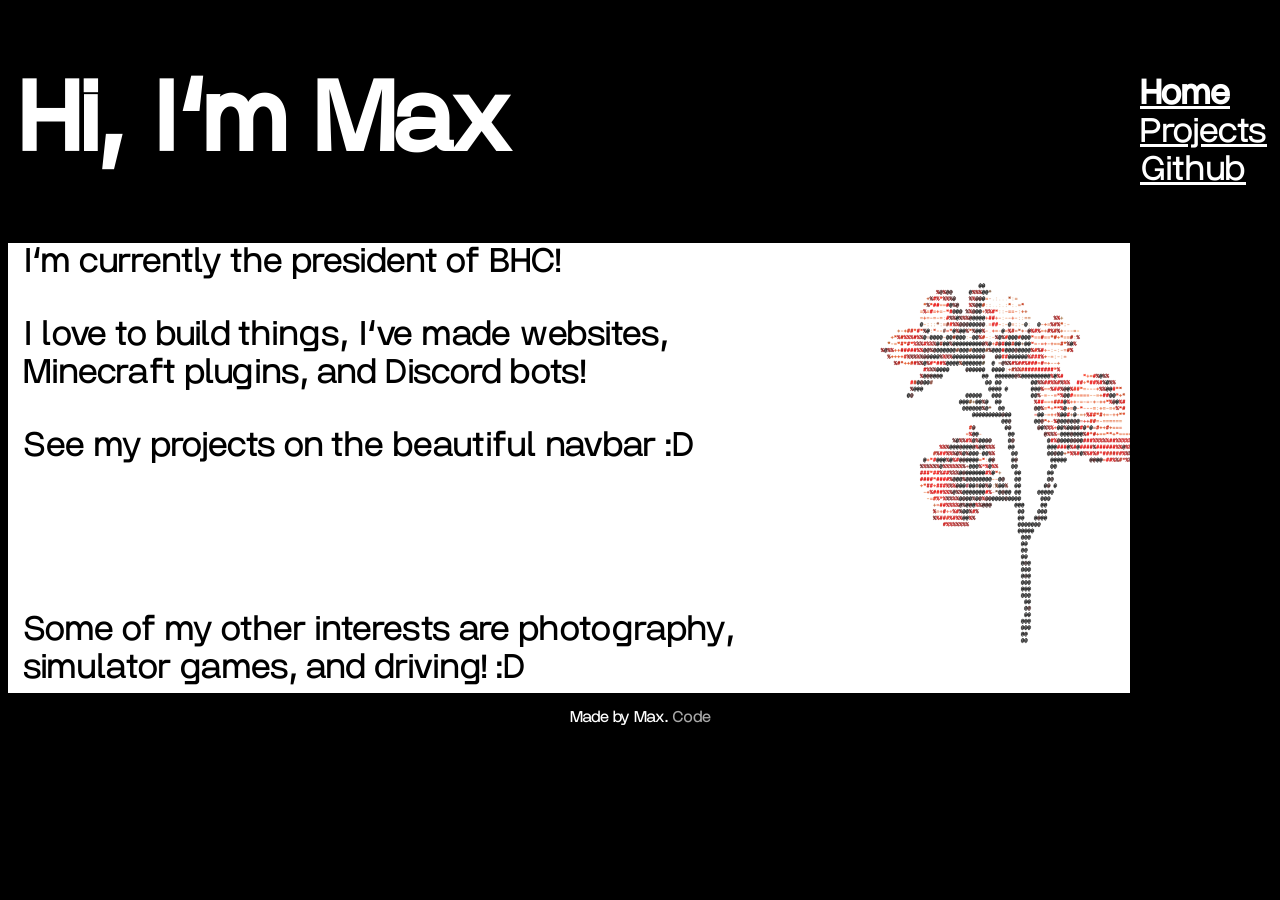
<file: index.html>
<!doctype html>
<html class="no-js" lang="">

<head>
  <meta charset="utf-8">
  <meta name="viewport" content="width=device-width, initial-scale=1">
  <title>Max</title>
  <link rel="stylesheet" href="css/style.css">
  <meta name="description" content="">
  <link rel="apple-touch-icon" sizes="180x180" href="img/icons/apple-touch-icon.png">
  <link rel="icon" type="image/png" sizes="32x32" href="img/icons/favicon-32x32.png">
  <link rel="icon" type="image/png" sizes="16x16" href="img/icons/favicon-16x16.png">
  <link rel="manifest" href="img/icons/site.webmanifest">
  <meta name="theme-color" content="#fafafa">
</head>

<body>

  <div class="navbar">
    <b><a href="/">Home</a></b>
    <a href="/projects">Projects</a><br>
    <a href="https://github.com/ISBP">Github</a>
  </div>
  <div class="Title">
    <h1>Hi, I'm Max </h1>
  </div>
  <img src="/img/flower.svg" style="float: right; width: 45vh; padding-right: 55px"  alt="Flowers">
  <div class="body">
    <p>I'm currently the president of BHC!</p>
    <p>I love to build things, I've made websites, Minecraft plugins, and Discord bots!</p>
    <p>See my projects on the beautiful navbar :D</p>
    <br><br>
    <p>Some of my other interests are photography, simulator games, and driving! :D</p>
  </div>
  <footer>
    <p>Made by Max. <a href="https://github.com/ISBP/boba-drops-submission">Code</a></p>
  </footer>
</body>

</html>
</file>
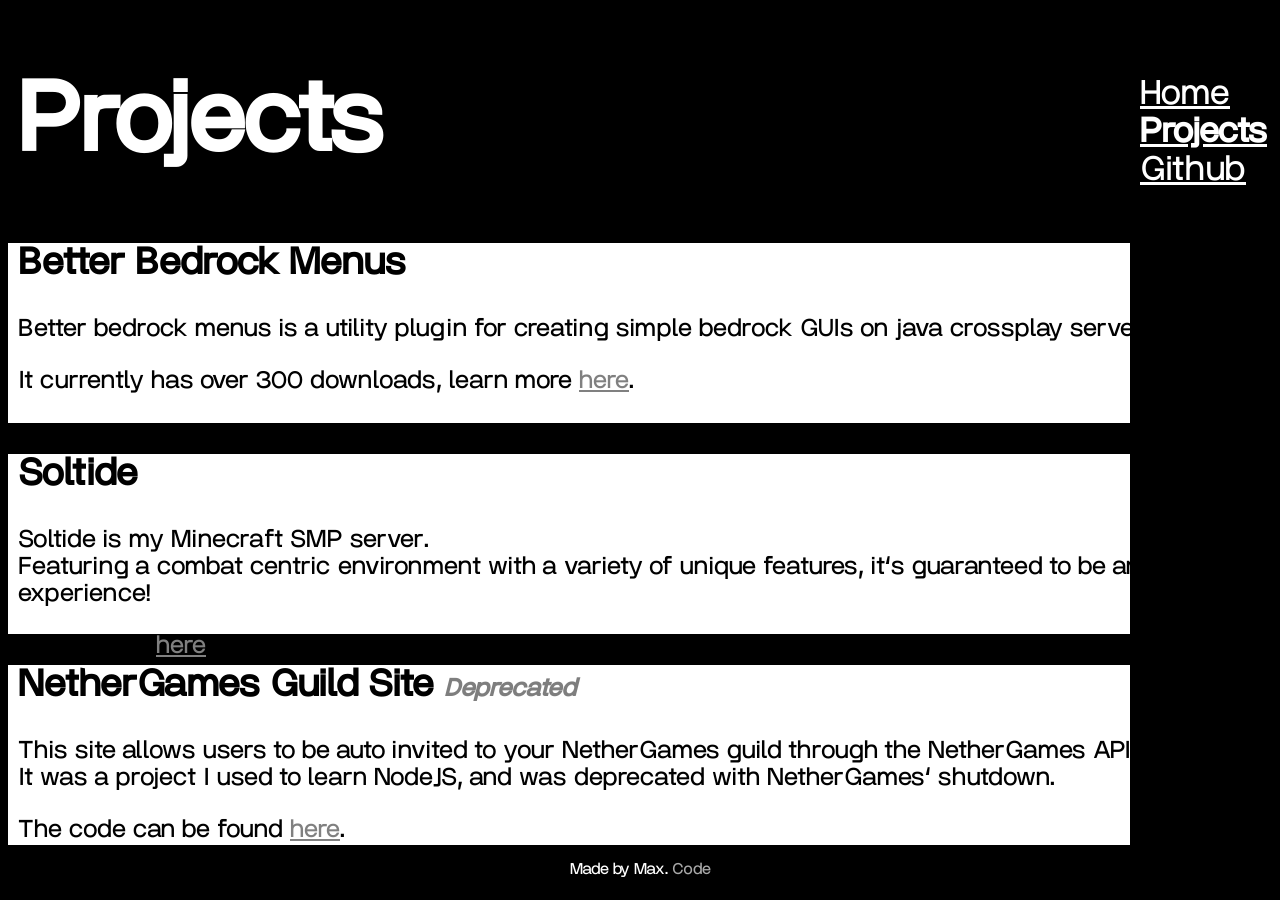
<file: projects.html>
<!doctype html>
<html class="no-js" lang="">

<head>
    <meta charset="utf-8">
    <meta name="viewport" content="width=device-width, initial-scale=1">
    <title>Projects</title>
    <link rel="stylesheet" href="css/style.css">
    <meta name="description" content="">
    <link rel="apple-touch-icon" sizes="180x180" href="img/icons/apple-touch-icon.png">
    <link rel="icon" type="image/png" sizes="32x32" href="img/icons/favicon-32x32.png">
    <link rel="icon" type="image/png" sizes="16x16" href="img/icons/favicon-16x16.png">
    <link rel="manifest" href="img/icons/site.webmanifest">
    <meta name="theme-color" content="#fafafa">
    <meta name="theme-color" content="#fafafa">
</head>

<body>

    <div class="navbar">
        <a href="/">Home</a>
        <a href="/projects.html"><b>Projects</b></a><br>
        <a href="https://github.com/ISBP">Github</a>
    </div>
    <div class="Title">
        <h1>Projects</h1>
    </div>
    <div class="box">
        <h2>Better Bedrock Menus</h2>
        <p>Better bedrock menus is a utility plugin for creating simple bedrock GUIs on java crossplay servers</p>
        <p>It currently has over 300 downloads, learn more <a href="https://modrinth.com/plugin/better-bedrock-menus/">here</a>.</p>
    </div>
    <div class="box">
        <h2>Soltide</h2>
        <p>Soltide is my Minecraft SMP server. <br> Featuring a combat centric environment with a variety of unique features, it's guaranteed to be an fun experience!</p>
        <p>Learn more <a href="https://soltide.net">here</a>.</p>
    </div>
    <div class="box">
        <h2>NetherGames Guild Site <i style="font-size: 25px; opacity: 50%">Deprecated</i></h2>
        <p>This site allows users to be auto invited to your NetherGames guild through the NetherGames API.<br>It was a project I used to learn NodeJS, and was deprecated with NetherGames' shutdown.</p>
        <p>The code can be found <a href="https://github.com/ISBP/NGGS">here</a>.</p>
    </div>

    <footer>
        <p>Made by Max. <a href="https://github.com/ISBP/boba-drops-submission">Code</a></p>
    </footer>
</body>

</html>
</file>
<file: css/style.css>
div.Title{
    text-align: left;
    font-size: 50px;
    padding-left: 10px;
    width: 100%;
}
div.body{
    width: 100%;
    color: black;
    height: 50vh;
    background: white;
    font-size: 35px;
    p{
        padding-left: 15px;
    }

}

div.box{
    width: 100%;
    color: black;
    height: 20vh;
    background: white;
    font-size: 25px;
    padding-left: 10px;
    a{
        color: gray;

    }
    a:hover{
        color: darkgray;
    }


}

body{
    background: black;
    color: white;
    font-family: endless, serif;
}
footer{
    text-align: center;
    justify-content: center;
    a{
        color: darkgray;
        text-decoration: none;
    }
    a:hover{
        color: gray;
        text-decoration: underline;
    }
}
/* Yes, I did get a little be of help from W3 schools, :sob: */
.navbar{

    height: 100%;
    width: 150px;
    position: fixed;
    z-index: 1;
    top: 0;
    right: 0;
    background: rgb(0 0 0);
    font-family: endless, serif;
    overflow-x: hidden;
    padding-top: 75px;
    a{
        color: white;
        text-decoration: underline;
        font-size: 35px;
        padding-left: 10px;
    }
    a:hover{
        color: gray;
    }
}

@font-face {
    font-family: endless;
    src: url("/fonts/endless.ttf");
}
</file>
